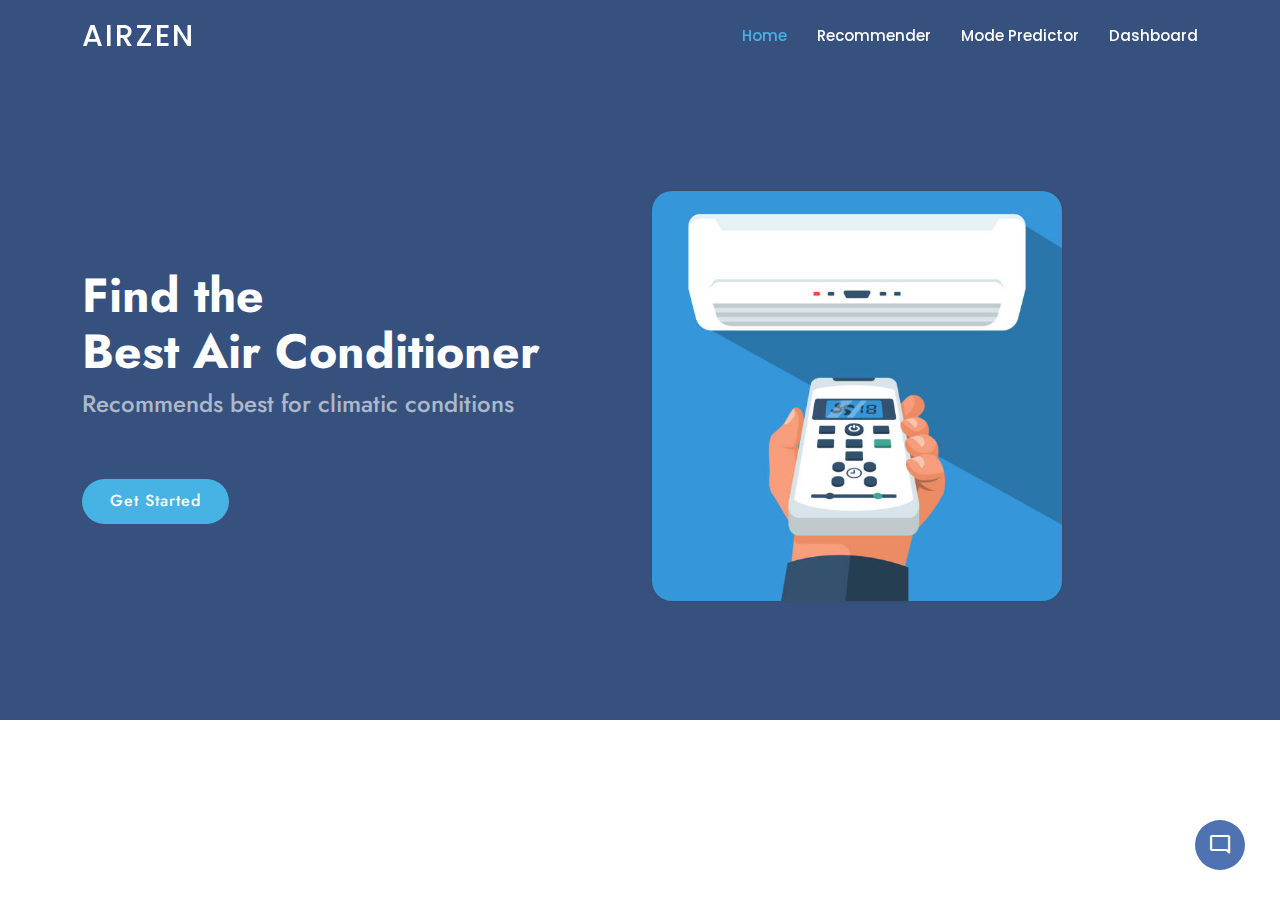
<file: index.html>
<!DOCTYPE html>
<html lang="en">

<head>
  <meta charset="utf-8">
  <meta content="width=device-width, initial-scale=1.0" name="viewport">
  <title></title>

  <!-- Google Fonts -->
  <link
    href="https://fonts.googleapis.com/css?family=Open+Sans:300,300i,400,400i,600,600i,700,700i|Jost:300,300i,400,400i,500,500i,600,600i,700,700i|Poppins:300,300i,400,400i,500,500i,600,600i,700,700i"
    rel="stylesheet">

  <meta name="viewport" content="width=device-width, initial-scale=1.0">
  <!-- Google Fonts Link For Icons -->
  <link rel="stylesheet"
    href="https://fonts.googleapis.com/css2?family=Material+Symbols+Outlined:opsz,wght,FILL,GRAD@48,400,0,0" />
  <link rel="stylesheet"
    href="https://fonts.googleapis.com/css2?family=Material+Symbols+Rounded:opsz,wght,FILL,GRAD@48,400,1,0" />
  <script src="assets/js/main.js" defer></script>

  <!-- Vendor CSS Files -->
  <link href="assets/vendor/aos/aos.css" rel="stylesheet">
  <link href="assets/vendor/bootstrap/css/bootstrap.min.css" rel="stylesheet">
  <link href="assets/vendor/bootstrap-icons/bootstrap-icons.css" rel="stylesheet">
  <link href="assets/vendor/boxicons/css/boxicons.min.css" rel="stylesheet">
  <link href="assets/vendor/glightbox/css/glightbox.min.css" rel="stylesheet">
  <link href="assets/vendor/remixicon/remixicon.css" rel="stylesheet">
  <link href="assets/vendor/swiper/swiper-bundle.min.css" rel="stylesheet">

  <!-- Template Main CSS File -->
  <link href="assets/css/style.css" rel="stylesheet">

</head>

<body>

  <!-- ======= Header ======= -->
  <header id="header" class="fixed-top ">
    <div class="container d-flex align-items-center">

      <h1 class="logo me-auto"><a href="index.html">Airzen</a></h1>
      <nav id="navbar" class="navbar">
        <ul>
          <li><a class="nav-link scrollto active" href="index.html">Home</a></li>
          <li><a class="nav-link scrollto" href="recommendation.html">Recommender</a></li>
          <li><a class="nav-link scrollto" href="mode_predictor.html">Mode Predictor</a></li>
          <li><a class="nav-link scrollto" href="./admin/index.html">Dashboard</a></li>

        </ul>
        <i class="bi bi-list mobile-nav-toggle"></i>
      </nav><!-- .navbar -->

    </div>
  </header><!-- End Header -->

  <!-- ======= Hero Section ======= -->
  <section id="hero" class="d-flex align-items-center">

    <div class="container">
      <div class="row">
        <div class="col-lg-6 d-flex flex-column justify-content-center pt-4 pt-lg-0 order-2 order-lg-1"
          data-aos="fade-up" data-aos-delay="200">
          <h1>Find the <Br>Best Air Conditioner</h1>
          <h2>Recommends best for climatic conditions</h2>
          <div class="d-flex justify-content-center justify-content-lg-start">
            <a href="recommendation.html" class="btn-get-started scrollto">Get Started</a>
          </div>
        </div>
        <div class="col-lg-6 order-1 order-lg-2 hero-img" data-aos="zoom-in" data-aos-delay="200">
          <img src="assets/img/hero-img.png" class="img-fluid animated" alt=""
            style="border-radius: 20px;box-shadow: 0 0 2px;width: 75%;">
        </div>
      </div>
    </div>

  </section><!-- End Hero -->

  <main id="main">

    <!-- Chabot -->
    <button class="chatbot-toggler">
      <span class="material-symbols-rounded">mode_comment</span>
      <span class="material-symbols-outlined">close</span>
    </button>
    <div class="chatbot" style="z-index: 999999;">
      <header>
        <h2>Chatbot</h2>
        <span class="close-btn material-symbols-outlined">close</span>
      </header>
      <ul class="chatbox">
        <li class="chat incoming">
          <span class="material-symbols-outlined">smart_toy</span>
          <p>Hi there!<br>How can I help you today?</p>
        </li>
      </ul>
      <div class="chat-input">
        <textarea placeholder="Enter a message..." spellcheck="false" required></textarea>
        <span id="send-btn" class="material-symbols-rounded">send</span>
      </div>
    </div>
    <!-- Chabot end-->

  </main><!-- End #main -->

  <div id="preloader"></div>


  <!-- Vendor JS Files -->
  <script src="assets/vendor/aos/aos.js"></script>
  <script src="assets/vendor/bootstrap/js/bootstrap.bundle.min.js"></script>
  <script src="assets/vendor/glightbox/js/glightbox.min.js"></script>
  <script src="assets/vendor/isotope-layout/isotope.pkgd.min.js"></script>
  <script src="assets/vendor/swiper/swiper-bundle.min.js"></script>
  <script src="assets/vendor/waypoints/noframework.waypoints.js"></script>
  <script src="assets/vendor/php-email-form/validate.js"></script>

  <!-- Template Main JS File -->
  <script src="assets/js/main.js"></script>

</body>

</html>
</file>
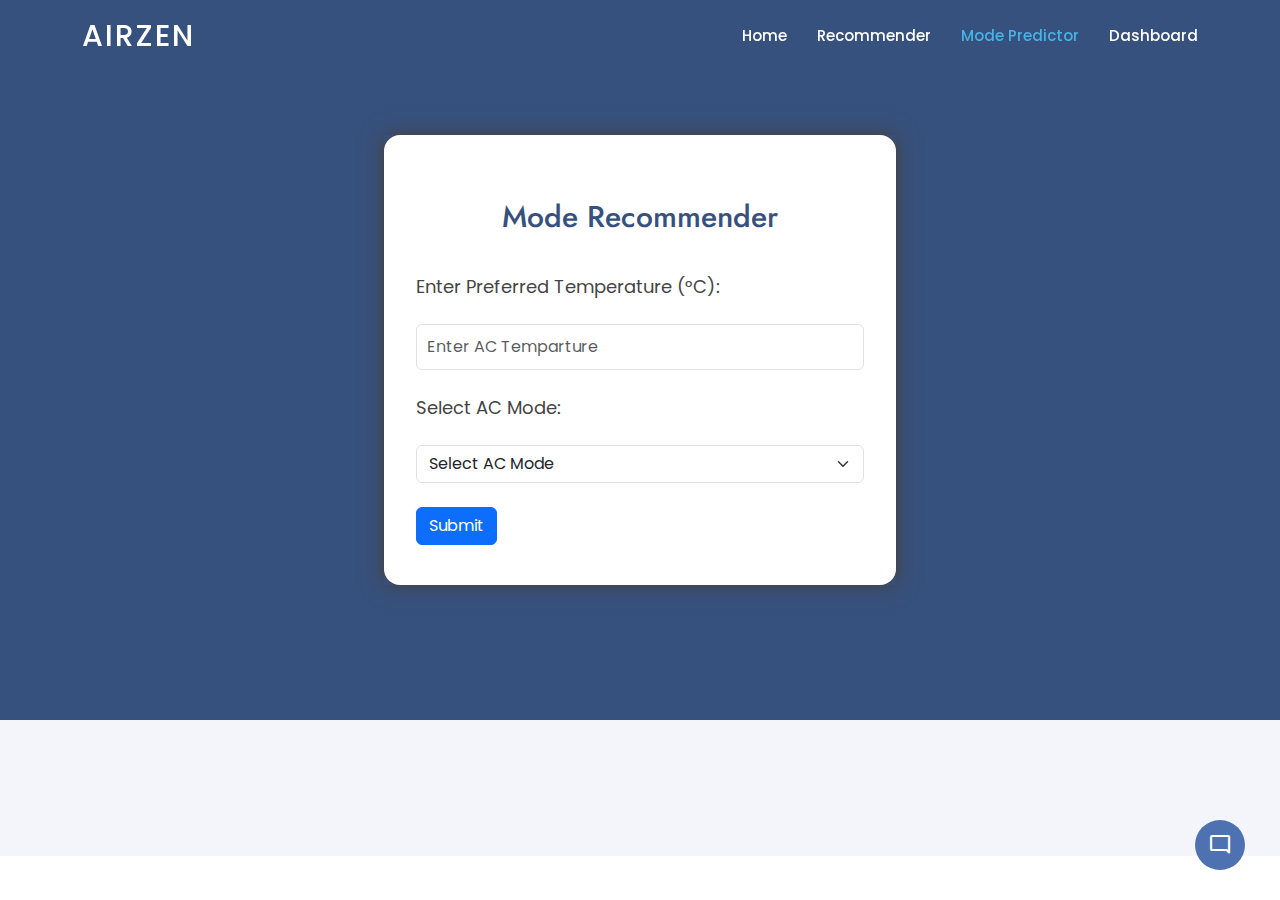
<file: mode_predictor.html>
<!DOCTYPE html>
<html lang="en">

<head>
    <meta charset="utf-8">
    <meta name="viewport" content="width=device-width, initial-scale=1.0">
    <title>AIRZEN</title>

    <!-- Google Fonts -->
    <link
        href="https://fonts.googleapis.com/css?family=Open+Sans:300,300i,400,400i,600,600i,700,700i|Jost:300,300i,400,400i,500,500i,600,600i,700,700i|Poppins:300,300i,400,400i,500,500i,600,600i,700,700i"
        rel="stylesheet">

    <!-- Google Fonts Link For Icons -->
    <link rel="stylesheet"
        href="https://fonts.googleapis.com/css2?family=Material+Symbols+Outlined:opsz,wght,FILL,GRAD@48,400,0,0" />
    <link rel="stylesheet"
        href="https://fonts.googleapis.com/css2?family=Material+Symbols+Rounded:opsz,wght,FILL,GRAD@48,400,1,0" />

    <!-- Vendor CSS Files -->
    <link href="assets/vendor/aos/aos.css" rel="stylesheet">
    <link href="assets/vendor/bootstrap/css/bootstrap.min.css" rel="stylesheet">
    <link href="assets/vendor/bootstrap-icons/bootstrap-icons.css" rel="stylesheet">
    <link href="assets/vendor/boxicons/css/boxicons.min.css" rel="stylesheet">
    <link href="assets/vendor/glightbox/css/glightbox.min.css" rel="stylesheet">
    <link href="assets/vendor/remixicon/remixicon.css" rel="stylesheet">
    <link href="assets/vendor/swiper/swiper-bundle.min.css" rel="stylesheet">

    <!-- Template Main CSS File -->
    <link href="assets/css/style.css" rel="stylesheet">
    <script>

    </script>

</head>

<body>

    <!-- ======= Header ======= -->
    <header id="header" class="fixed-top ">
        <div class="container d-flex align-items-center">

            <h1 class="logo me-auto"><a href="index.html">Airzen</a></h1>
            <nav id="navbar" class="navbar">
                <ul>
                    <li><a class="nav-link scrollto " href="index.html">Home</a></li>
                    <li><a class="nav-link scrollto" href="recommendation.html">Recommender</a></li>
                    <li><a class="nav-link scrollto active" href="mode_predictor.html">Mode Predictor</a></li>
                    <li><a class="nav-link scrollto" href="./admin/index.html">Dashboard</a></li>
                </ul>
                <i class="bi bi-list mobile-nav-toggle"></i>
            </nav><!-- .navbar -->
        </div>
    </header><!-- End Header -->

    <!-- ======= Hero Section ======= -->
    <section id="hero" class="d-flex align-items-center">
        <div class="l-form" style="text-align: center;margin: auto;width: 40%;box-shadow: 0 0 20px;">
            <div class="form" style="background: white;text-align: center;margin: auto;box-shadow: 0 0 5px;">
                <div class="section-title">
                    <h3 style="color: #37517e;font-size: 30px;">Mode Recommender</h3>
                </div>
                <div style="text-align:start;margin: auto;height :200px;">
                    <div class="form-group">
                        <label for="temperature" style="text-align:start;font-size: 18px;">Enter Preferred Temperature
                            (°C):</label><br><br>
                        <input type="number" class="form-control" id="temperature" placeholder="Enter AC Temparture"
                            min="0" max="50" style="padding: 10px;"><br>
                        <label for="modeSelect" style="text-align:start;font-size: 18px;" style="padding:15px">Select AC
                            Mode:</label><br><br>
                        <select class="form-select" id="modeSelect" aria-label="AC Mode Select">
                            <option selected disabled>Select AC Mode</option>
                            <option value="Eco Saving Mode">Eco Saving</option>
                            <option value="Comfort Mode">Comfort</option>
                        </select><br>
                        <button type="submit" onclick="recommendACMode()" class="btn btn-primary"
                            style="place-items: center;">Submit</button>
                    </div>
                </div>
                <br><br>
            </div>
        </div>
    </section><!-- End Hero -->

    <main id="main">
        <script>

            function recommendACMode() {
                var userPreference = document.getElementById("modeSelect");
                var temperature = document.getElementById("temperature");
                let acMode = '';
                let energyConsumption = '';
                let hfcEmission = '';
                let energySavingTips = '';

                if (temperature < 15) {
                    acMode = 'Heat Mode';
                    energyConsumption = '150-200%';
                    hfcEmission = '20-30%';
                    energySavingTips = 'Ensure proper insulation and seal windows/doors to retain heat.';
                } else if (temperature >= 15 && temperature < 20) {
                    acMode = 'Dehumidification';
                    energyConsumption = '40-60%';
                    hfcEmission = '5-10%';
                    energySavingTips = 'Use dehumidification mode to maintain comfort.';
                } else if (temperature >= 20 && temperature < 25) {
                    if (userPreference === 'Energy-Saving') {
                        acMode = 'Energy-Saving Mode';
                        energyConsumption = '70-90%';
                        hfcEmission = '10-15%';
                        energySavingTips = 'Keep doors/windows closed. Adjust thermostat slightly higher/lower.';
                    } else if (userPreference === 'Comfort') {
                        acMode = 'Cool Mode';
                        energyConsumption = '100%';
                        hfcEmission = '100%';
                        energySavingTips = 'Use ceiling fans and close blinds during peak sunlight.';
                    }
                } else if (temperature >= 25 && temperature < 30) {
                    if (userPreference === 'Energy-Saving') {
                        acMode = 'Energy-Saving Mode';
                        energyConsumption = '70-90%';
                        hfcEmission = '10-15%';
                        energySavingTips = 'Keep doors/windows closed. Adjust thermostat slightly higher/lower.';
                    } else if (userPreference === 'Comfort') {
                        acMode = 'Cool Mode';
                        energyConsumption = '100%';
                        hfcEmission = '100%';
                        energySavingTips = 'Use ceiling fans and close blinds during peak sunlight.';
                    } else {
                        acMode = 'Eco Mode';
                        energyConsumption = '50-70%';
                        hfcEmission = '10-15%';
                        energySavingTips = 'Set thermostat a bit higher/lower. Use natural ventilation.';
                    }
                } else if (temperature >= 30 && temperature < 35) {
                    if (userPreference === 'Energy-Saving') {
                        acMode = 'Eco Mode';
                        energyConsumption = '50-70%';
                        hfcEmission = '10-15%';
                        energySavingTips = 'Set thermostat a bit higher/lower. Use natural ventilation.';
                    } else if (userPreference === 'Comfort') {
                        acMode = 'Cool Mode';
                        energyConsumption = '100%';
                        hfcEmission = '100%';
                        energySavingTips = 'Use ceiling fans and close blinds during peak sunlight.';
                    } else {
                        acMode = 'Eco Mode';
                        energyConsumption = '50-70%';
                        hfcEmission = '10-15%';
                        energySavingTips = 'Set thermostat a bit higher/lower. Use natural ventilation.';
                    }
                } else {
                    acMode = 'Fan Mode';
                    energyConsumption = '20-30%';
                    hfcEmission = '5-10%';
                    energySavingTips = 'Use fans, keep curtains closed, and limit heat-generating activities.';
                }

                var a = document.getElementById("recommendation");
                a.innerHTML = "AC Mode" + acMode + '<br>Energy Consumption:' + energyConsumption + '<br>HFC Emission:' + hfcEmission + '<br>Energy-Saving Practices:' + energySavingTips;
            }
        </script>
        <section id="team" class="team section-bg">
            <center>
                <p id="recommendation"
                    style="font-size: 20px;font-weight: bold;font-family: 'Lucida Sans', 'Lucida Sans Regular', 'Lucida Grande', 'Lucida Sans Unicode', Geneva, Verdana, sans-serif;">
                </p>
            </center>
        </section><!-- End Team Section -->

        <!-- Chabot -->
        <button class="chatbot-toggler">
            <span class="material-symbols-rounded">mode_comment</span>
            <span class="material-symbols-outlined">close</span>
        </button>
        <div class="chatbot" style="z-index: 999999;">
            <header>
                <h2>Chatbot</h2>
                <span class="close-btn material-symbols-outlined">close</span>
            </header>
            <ul class="chatbox">
                <li class="chat incoming">
                    <span class="material-symbols-outlined">smart_toy</span>
                    <p>Hi there!<br>How can I help you today?</p>
                </li>
            </ul>
            <div class="chat-input">
                <textarea placeholder="Enter a message..." spellcheck="false" required></textarea>
                <span id="send-btn" class="material-symbols-rounded">send</span>
            </div>
        </div>
        <!-- Chabot end-->
    </main><!-- End #main -->

    <div id="preloader"></div>
    <!-- Vendor JS Files -->
    <script src="assets/vendor/aos/aos.js"></script>
    <script src="assets/vendor/bootstrap/js/bootstrap.bundle.min.js"></script>
    <script src="assets/vendor/glightbox/js/glightbox.min.js"></script>
    <script src="assets/vendor/isotope-layout/isotope.pkgd.min.js"></script>
    <script src="assets/vendor/swiper/swiper-bundle.min.js"></script>
    <script src="assets/vendor/waypoints/noframework.waypoints.js"></script>
    <script src="assets/vendor/php-email-form/validate.js"></script>

    <!-- Template Main JS File -->
    <script src="assets/js/main.js"></script>

</body>

</html>

<!-- 
Absolutely, here's the updated table that includes suggestions for the ideal AC mode based on average temperatures, along with recommendations for energy-saving practices:

| Average Temperature (°C) | Ideal AC Mode      | Energy Consumption (Relative) | HFC Emission (Relative) | Energy-Saving Practices                        |
|---------------------------|--------------------|-------------------------------|-------------------------|-----------------------------------------------|
| Below 15                  | Heat Mode          | 150-200%                      | 20-30%                  | Ensure proper insulation and seal windows/doors to retain heat. |
| 15 - 20                   | Dehumidification  | 40-60%                        | 5-10%                   | Use dehumidification mode to maintain comfort. |
| 20 - 25                   | Energy-Saving Mode | 70-90%                        | 10-15%                  | Keep doors/windows closed. Adjust thermostat slightly higher/lower. |
| 25 - 30                   | Cool Mode          | 100%                          | 100%                    | Use ceiling fans and close blinds during peak sunlight. |
| 30 - 35                   | Eco Mode           | 50-70%                        | 10-15%                  | Set thermostat a bit higher/lower. Use natural ventilation. |
| Above 35                  | Fan Mode           | 20-30%                        | 5-10%                   | Use fans, keep curtains closed, and limit heat-generating activities. |

Incorporating energy-saving practices alongside AC mode recommendations helps users understand that energy efficiency involves a combination of smart technology usage and mindful habits. These practices can significantly contribute to reducing energy consumption and environmental impact while maintaining indoor comfort. -->
</file>
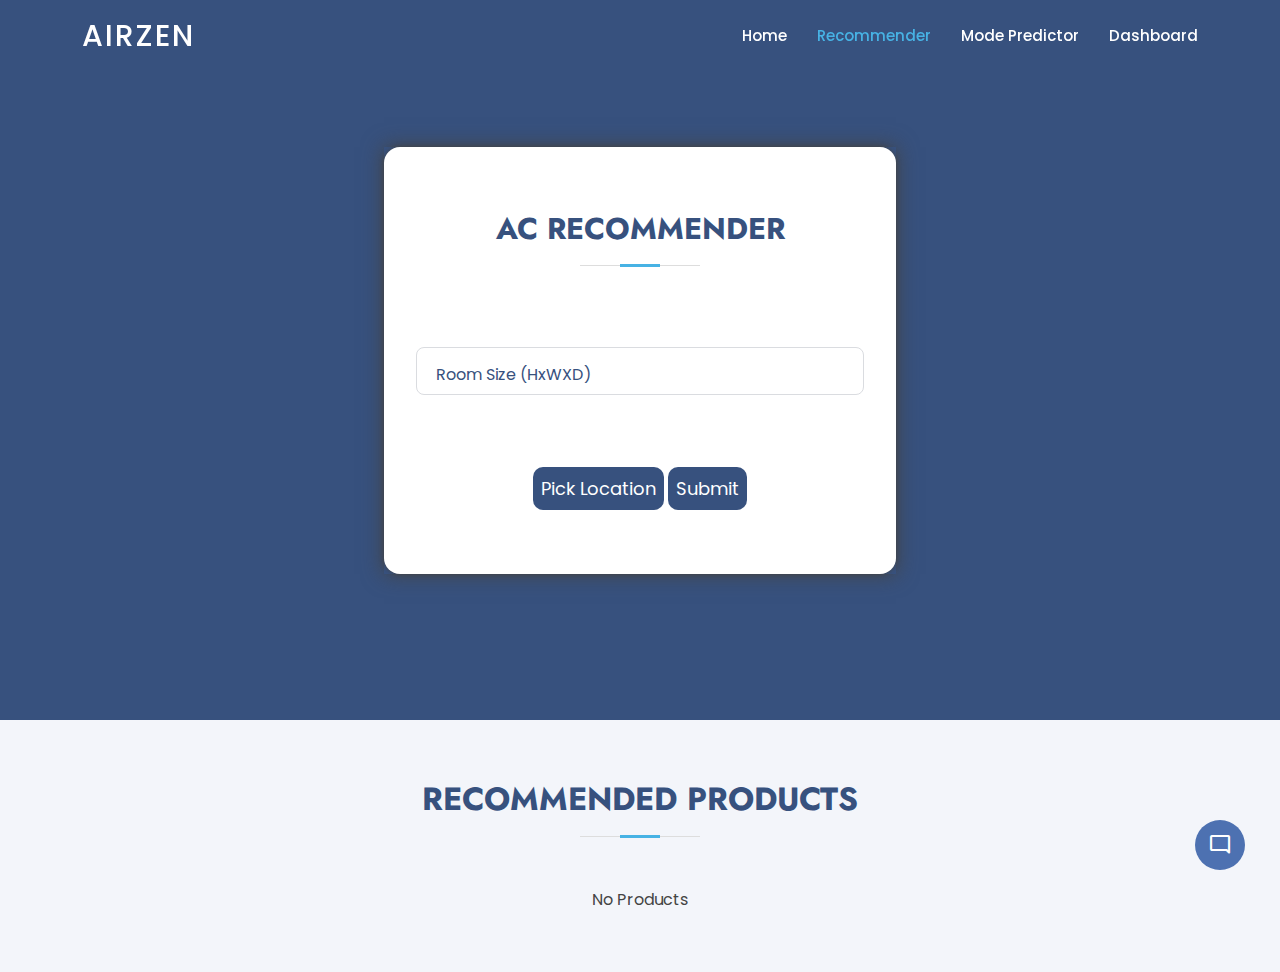
<file: recommendation.html>
<!DOCTYPE html>
<html lang="en">

<head>
  <meta charset="utf-8">
  <meta name="viewport" content="width=device-width, initial-scale=1.0">
  <title>AIRZEN</title>

  <!-- Google Fonts -->
  <link
    href="https://fonts.googleapis.com/css?family=Open+Sans:300,300i,400,400i,600,600i,700,700i|Jost:300,300i,400,400i,500,500i,600,600i,700,700i|Poppins:300,300i,400,400i,500,500i,600,600i,700,700i"
    rel="stylesheet">

  <!-- Google Fonts Link For Icons -->
  <link rel="stylesheet"
    href="https://fonts.googleapis.com/css2?family=Material+Symbols+Outlined:opsz,wght,FILL,GRAD@48,400,0,0" />
  <link rel="stylesheet"
    href="https://fonts.googleapis.com/css2?family=Material+Symbols+Rounded:opsz,wght,FILL,GRAD@48,400,1,0" />
  <script src="assets/js/main.js" defer></script>

  <!-- Vendor CSS Files -->
  <link href="assets/vendor/aos/aos.css" rel="stylesheet">
  <link href="assets/vendor/bootstrap/css/bootstrap.min.css" rel="stylesheet">
  <link href="assets/vendor/bootstrap-icons/bootstrap-icons.css" rel="stylesheet">
  <link href="assets/vendor/boxicons/css/boxicons.min.css" rel="stylesheet">
  <link href="assets/vendor/glightbox/css/glightbox.min.css" rel="stylesheet">
  <link href="assets/vendor/remixicon/remixicon.css" rel="stylesheet">
  <link href="assets/vendor/swiper/swiper-bundle.min.css" rel="stylesheet">

  <!-- Template Main CSS File -->
  <link href="assets/css/style.css" rel="stylesheet">
  <style>

  </style>

</head>

<body>

  <!-- ======= Header ======= -->
  <header id="header" class="fixed-top ">
    <div class="container d-flex align-items-center">

      <h1 class="logo me-auto"><a href="index.html">Airzen</a></h1>
      <nav id="navbar" class="navbar">
        <ul>
          <li><a class="nav-link scrollto " href="index.html">Home</a></li>
          <li><a class="nav-link scrollto active" href="1001.html">Recommender</a></li>
          <li><a class="nav-link scrollto" href="mode_predictor.html">Mode Predictor</a></li>
          <li><a class="nav-link scrollto" href="./admin/index.html">Dashboard</a></li>

        </ul>
        <i class="bi bi-list mobile-nav-toggle"></i>
      </nav><!-- .navbar -->
    </div>
  </header><!-- End Header -->

  <!-- ======= Hero Section ======= -->
  <section id="hero" class="d-flex align-items-center">

    <div class="l-form" style="text-align: center;margin: auto;width: 40%;box-shadow: 0 0 20px;">
      <div class="form" style="background: white;text-align: center;margin: auto;box-shadow: 0 0 5px;">
        <div class="section-title">
          <h2 style="color: #37517e;font-size: 30px;">AC Recommender</h2>
        </div>

        <div style="text-align:center;margin: auto;">
          <div class="form__div">
            <input type="text" class="form__input" placeholder=" " id="size" required>
            <label for="size" class="form__label">Room Size (HxWXD)</label>
          </div>
          <div>
            <p id="location"></p>
          </div>
        </div>
        <br><br>

        <button class="p-2"
          style="border: none; font-size: 18px; border-radius: 10px; background: #37517e; color: white;"
          onclick="getLocation(); return false;" aria-required="true">Pick Location</button>
        <button class="p-2" style="border: none;font-size: 18px;border-radius: 10px;background: #37517e;color: white;"
          id="submitBut">Submit</button>
      </div>
    </div>
  </section><!-- End Hero -->

  <main id="main">
    <section id="team" class="team section-bg">
      <div class="container" data-aos="fade-up">
        <div class="section-title">
          <h2>Recommended Products</h2>
        </div>
        <div id="addProduct" style="margin: auto;">
          <center>No Products</center>
        </div>
      </div>
    </section><!-- End Team Section -->

    <!-- Chabot -->
    <button class="chatbot-toggler">
      <span class="material-symbols-rounded">mode_comment</span>
      <span class="material-symbols-outlined">close</span>
    </button>
    <div class="chatbot" style="z-index: 999999;">
      <header>
        <h2>Chatbot</h2>
        <span class="close-btn material-symbols-outlined">close</span>
      </header>
      <ul class="chatbox">
        <li class="chat incoming">
          <span class="material-symbols-outlined">smart_toy</span>
          <p>Hi there!<br>How can I help you today?</p>
        </li>
      </ul>
      <div class="chat-input">
        <textarea placeholder="Enter a message..." spellcheck="false" required></textarea>
        <span id="send-btn" class="material-symbols-rounded">send</span>
      </div>
    </div>
    <!-- Chabot end-->
  </main><!-- End #main -->

  <div id="preloader"></div>
  <!-- Vendor JS Files -->
  <script src="assets/vendor/aos/aos.js"></script>
  <script src="assets/vendor/bootstrap/js/bootstrap.bundle.min.js"></script>
  <script src="assets/vendor/glightbox/js/glightbox.min.js"></script>
  <script src="assets/vendor/isotope-layout/isotope.pkgd.min.js"></script>
  <script src="assets/vendor/swiper/swiper-bundle.min.js"></script>
  <script src="assets/vendor/waypoints/noframework.waypoints.js"></script>
  <script src="assets/vendor/php-email-form/validate.js"></script>

  <!-- Template Main JS File -->
  <script src="assets/js/main.js"></script>

</body>

</html>
</file>
<file: assets/css/style.css>
@import url('https://fonts.googleapis.com/css?family=Poppins:400,500,600,700&display=swap');


/*--------------------------------------------------------------
# General
--------------------------------------------------------------*/
body {
  font-family: 'Poppins', sans-serif;
  color: #444444;
}

a {
  color: #47b2e4;
  text-decoration: none;
}

a:hover {
  color: #73c5eb;
  text-decoration: none;
}

h1,
h2,
h3,
h4,
h5,
h6 {
  font-family: "Jost", sans-serif;
}

/*--------------------------------------------------------------
# Preloader
--------------------------------------------------------------*/
#preloader {
  position: fixed;
  top: 0;
  left: 0;
  right: 0;
  bottom: 0;
  z-index: 9999;
  overflow: hidden;
  background: #37517e;
}

#preloader:before {
  content: "";
  position: fixed;
  top: calc(50% - 30px);
  left: calc(50% - 30px);
  border: 6px solid #37517e;
  border-top-color: #fff;
  border-bottom-color: #fff;
  border-radius: 50%;
  width: 60px;
  height: 60px;
  animation: animate-preloader 1s linear infinite;
}

@keyframes animate-preloader {
  0% {
    transform: rotate(0deg);
  }

  100% {
    transform: rotate(360deg);
  }
}

/*--------------------------------------------------------------
# Back to top button
--------------------------------------------------------------*/
.back-to-top {
  position: fixed;
  visibility: hidden;
  opacity: 0;
  right: 15px;
  bottom: 15px;
  z-index: 996;
  background: #47b2e4;
  width: 40px;
  height: 40px;
  border-radius: 50px;
  transition: all 0.4s;
}

.back-to-top i {
  font-size: 24px;
  color: #fff;
  line-height: 0;
}

.back-to-top:hover {
  background: #6bc1e9;
  color: #fff;
}

.back-to-top.active {
  visibility: visible;
  opacity: 1;
}

/*--------------------------------------------------------------
# Header
--------------------------------------------------------------*/
#header {
  transition: all 0.5s;
  z-index: 997;
  padding: 15px 0;
}

#header.header-scrolled,
#header.header-inner-pages {
  background: rgba(40, 58, 90, 0.9);
}

#header .logo {
  font-size: 30px;
  margin: 0;
  padding: 0;
  line-height: 1;
  font-weight: 500;
  letter-spacing: 2px;
  text-transform: uppercase;
}

#header .logo a {
  color: #fff;
}

#header .logo img {
  max-height: 40px;
}

/*--------------------------------------------------------------
# Navigation Menu
--------------------------------------------------------------*/
/**
* Desktop Navigation 
*/
.navbar {
  padding: 0;
}

.navbar ul {
  margin: 0;
  padding: 0;
  display: flex;
  list-style: none;
  align-items: center;
}

.navbar li {
  position: relative;
}

.navbar a,
.navbar a:focus {
  display: flex;
  align-items: center;
  justify-content: space-between;
  padding: 10px 0 10px 30px;
  font-size: 15px;
  font-weight: 500;
  color: #fff;
  white-space: nowrap;
  transition: 0.3s;
}

.navbar a i,
.navbar a:focus i {
  font-size: 12px;
  line-height: 0;
  margin-left: 5px;
}

.navbar a:hover,
.navbar .active,
.navbar .active:focus,
.navbar li:hover>a {
  color: #47b2e4;
}

.navbar .getstarted,
.navbar .getstarted:focus {
  padding: 8px 20px;
  margin-left: 30px;
  border-radius: 50px;
  color: #fff;
  font-size: 14px;
  border: 2px solid #47b2e4;
  font-weight: 600;
}

.navbar .getstarted:hover,
.navbar .getstarted:focus:hover {
  color: #fff;
  background: #31a9e1;
}

.navbar .dropdown ul {
  display: block;
  position: absolute;
  left: 14px;
  top: calc(100% + 30px);
  margin: 0;
  padding: 10px 0;
  z-index: 99;
  opacity: 0;
  visibility: hidden;
  background: #fff;
  box-shadow: 0px 0px 30px rgba(127, 137, 161, 0.25);
  transition: 0.3s;
  border-radius: 4px;
}

.navbar .dropdown ul li {
  min-width: 200px;
}

.navbar .dropdown ul a {
  padding: 10px 20px;
  font-size: 14px;
  text-transform: none;
  font-weight: 500;
  color: #0c3c53;
}

.navbar .dropdown ul a i {
  font-size: 12px;
}

.navbar .dropdown ul a:hover,
.navbar .dropdown ul .active:hover,
.navbar .dropdown ul li:hover>a {
  color: #47b2e4;
}

.navbar .dropdown:hover>ul {
  opacity: 1;
  top: 100%;
  visibility: visible;
}

.navbar .dropdown .dropdown ul {
  top: 0;
  left: calc(100% - 30px);
  visibility: hidden;
}

.navbar .dropdown .dropdown:hover>ul {
  opacity: 1;
  top: 0;
  left: 100%;
  visibility: visible;
}

@media (max-width: 1366px) {
  .navbar .dropdown .dropdown ul {
    left: -90%;
  }

  .navbar .dropdown .dropdown:hover>ul {
    left: -100%;
  }
}

/**
* Mobile Navigation 
*/
.mobile-nav-toggle {
  color: #fff;
  font-size: 28px;
  cursor: pointer;
  display: none;
  line-height: 0;
  transition: 0.5s;
}

.mobile-nav-toggle.bi-x {
  color: #fff;
}

@media (max-width: 991px) {
  .mobile-nav-toggle {
    display: block;
  }

  .navbar ul {
    display: none;
  }
}

.navbar-mobile {
  position: fixed;
  overflow: hidden;
  top: 0;
  right: 0;
  left: 0;
  bottom: 0;
  background: rgba(40, 58, 90, 0.9);
  transition: 0.3s;
  z-index: 999;
}

.navbar-mobile .mobile-nav-toggle {
  position: absolute;
  top: 15px;
  right: 15px;
}

.navbar-mobile ul {
  display: block;
  position: absolute;
  top: 55px;
  right: 15px;
  bottom: 15px;
  left: 15px;
  padding: 10px 0;
  border-radius: 10px;
  background-color: #fff;
  overflow-y: auto;
  transition: 0.3s;
}

.navbar-mobile a,
.navbar-mobile a:focus {
  padding: 10px 20px;
  font-size: 15px;
  color: #37517e;
}

.navbar-mobile a:hover,
.navbar-mobile .active,
.navbar-mobile li:hover>a {
  color: #47b2e4;
}

.navbar-mobile .getstarted,
.navbar-mobile .getstarted:focus {
  margin: 15px;
  color: #37517e;
}

.navbar-mobile .dropdown ul {
  position: static;
  display: none;
  margin: 10px 20px;
  padding: 10px 0;
  z-index: 99;
  opacity: 1;
  visibility: visible;
  background: #fff;
  box-shadow: 0px 0px 30px rgba(127, 137, 161, 0.25);
}

.navbar-mobile .dropdown ul li {
  min-width: 200px;
}

.navbar-mobile .dropdown ul a {
  padding: 10px 20px;
}

.navbar-mobile .dropdown ul a i {
  font-size: 12px;
}

.navbar-mobile .dropdown ul a:hover,
.navbar-mobile .dropdown ul .active:hover,
.navbar-mobile .dropdown ul li:hover>a {
  color: #47b2e4;
}

.navbar-mobile .dropdown>.dropdown-active {
  display: block;
  visibility: visible !important;
}

/*--------------------------------------------------------------
# Hero Section
--------------------------------------------------------------*/
#hero {
  width: 100%;
  height: 80vh;
  background: #37517e;
}

#hero .container {
  padding-top: 72px;
}

#hero h1 {
  margin: 0 0 10px 0;
  font-size: 48px;
  font-weight: 700;
  line-height: 56px;
  color: #fff;
}

#hero h2 {
  color: rgba(255, 255, 255, 0.6);
  margin-bottom: 50px;
  font-size: 24px;
}

#hero .btn-get-started {
  font-family: "Jost", sans-serif;
  font-weight: 500;
  font-size: 16px;
  letter-spacing: 1px;
  display: inline-block;
  padding: 10px 28px 11px 28px;
  border-radius: 50px;
  transition: 0.5s;
  margin: 10px 0 0 0;
  color: #fff;
  background: #47b2e4;
}

#hero .btn-get-started:hover {
  background: #209dd8;
}

#hero .btn-watch-video {
  font-size: 16px;
  display: flex;
  align-items: center;
  transition: 0.5s;
  margin: 10px 0 0 25px;
  color: #fff;
  line-height: 1;
}

#hero .btn-watch-video i {
  line-height: 0;
  color: #fff;
  font-size: 32px;
  transition: 0.3s;
  margin-right: 8px;
}

#hero .btn-watch-video:hover i {
  color: #47b2e4;
}

#hero .animated {
  animation: up-down 2s ease-in-out infinite alternate-reverse both;
}

@media (max-width: 991px) {
  #hero {
    height: 100vh;
    text-align: center;
  }

  #hero .animated {
    animation: none;
  }

  #hero .hero-img {
    text-align: center;
  }

  #hero .hero-img img {
    width: 50%;
  }
}

@media (max-width: 768px) {
  #hero h1 {
    font-size: 28px;
    line-height: 36px;
  }

  #hero h2 {
    font-size: 18px;
    line-height: 24px;
    margin-bottom: 30px;
  }

  #hero .hero-img img {
    width: 70%;
  }
}

@media (max-width: 575px) {
  #hero .hero-img img {
    width: 80%;
  }

  #hero .btn-get-started {
    font-size: 16px;
    padding: 10px 24px 11px 24px;
  }
}

@keyframes up-down {
  0% {
    transform: translateY(10px);
  }

  100% {
    transform: translateY(-10px);
  }
}

/*--------------------------------------------------------------
# Sections General
--------------------------------------------------------------*/
section {
  padding: 60px 0;
  overflow: hidden;
}

.section-bg {
  background-color: #f3f5fa;
}

.section-title {
  text-align: center;
  padding-bottom: 30px;
}

.section-title h2 {
  font-size: 32px;
  font-weight: bold;
  text-transform: uppercase;
  margin-bottom: 20px;
  padding-bottom: 20px;
  position: relative;
  color: #37517e;
}

.section-title h2::before {
  content: "";
  position: absolute;
  display: block;
  width: 120px;
  height: 1px;
  background: #ddd;
  bottom: 1px;
  left: calc(50% - 60px);
}

.section-title h2::after {
  content: "";
  position: absolute;
  display: block;
  width: 40px;
  height: 3px;
  background: #47b2e4;
  bottom: 0;
  left: calc(50% - 20px);
}

.section-title p {
  margin-bottom: 0;
}

/*--------------------------------------------------------------
# Clients
--------------------------------------------------------------*/
.clients {
  padding: 12px 0;
  text-align: center;
}

.clients img {
  max-width: 45%;
  transition: all 0.4s ease-in-out;
  display: inline-block;
  padding: 15px 0;
  filter: grayscale(100);
}

.clients img:hover {
  filter: none;
  transform: scale(1.1);
}

@media (max-width: 768px) {
  .clients img {
    max-width: 40%;
  }
}

/*--------------------------------------------------------------
# About Us
--------------------------------------------------------------*/
.about .content h3 {
  font-weight: 600;
  font-size: 26px;
}

.about .content ul {
  list-style: none;
  padding: 0;
}

.about .content ul li {
  padding-left: 28px;
  position: relative;
}

.about .content ul li+li {
  margin-top: 10px;
}

.about .content ul i {
  position: absolute;
  left: 0;
  top: 2px;
  font-size: 20px;
  color: #47b2e4;
  line-height: 1;
}

.about .content p:last-child {
  margin-bottom: 0;
}

.about .content .btn-learn-more {
  font-family: "Poppins", sans-serif;
  font-weight: 500;
  font-size: 14px;
  letter-spacing: 1px;
  display: inline-block;
  padding: 12px 32px;
  border-radius: 4px;
  transition: 0.3s;
  line-height: 1;
  color: #47b2e4;
  animation-delay: 0.8s;
  margin-top: 6px;
  border: 2px solid #47b2e4;
}

.about .content .btn-learn-more:hover {
  background: #47b2e4;
  color: #fff;
  text-decoration: none;
}

/*--------------------------------------------------------------
# Why Us
--------------------------------------------------------------*/
.why-us .content {
  padding: 60px 100px 0 100px;
}

.why-us .content h3 {
  font-weight: 400;
  font-size: 34px;
  color: #37517e;
}

.why-us .content h4 {
  font-size: 20px;
  font-weight: 700;
  margin-top: 5px;
}

.why-us .content p {
  font-size: 15px;
  color: #848484;
}

.why-us .img {
  background-size: contain;
  background-repeat: no-repeat;
  background-position: center center;
}

.why-us .accordion-list {
  padding: 0 100px 60px 100px;
}

.why-us .accordion-list ul {
  padding: 0;
  list-style: none;
}

.why-us .accordion-list li+li {
  margin-top: 15px;
}

.why-us .accordion-list li {
  padding: 20px;
  background: #fff;
  border-radius: 4px;
}

.why-us .accordion-list a {
  display: block;
  position: relative;
  font-family: "Poppins", sans-serif;
  font-size: 16px;
  line-height: 24px;
  font-weight: 500;
  padding-right: 30px;
  outline: none;
  cursor: pointer;
}

.why-us .accordion-list span {
  color: #47b2e4;
  font-weight: 600;
  font-size: 18px;
  padding-right: 10px;
}

.why-us .accordion-list i {
  font-size: 24px;
  position: absolute;
  right: 0;
  top: 0;
}

.why-us .accordion-list p {
  margin-bottom: 0;
  padding: 10px 0 0 0;
}

.why-us .accordion-list .icon-show {
  display: none;
}

.why-us .accordion-list a.collapsed {
  color: #343a40;
}

.why-us .accordion-list a.collapsed:hover {
  color: #47b2e4;
}

.why-us .accordion-list a.collapsed .icon-show {
  display: inline-block;
}

.why-us .accordion-list a.collapsed .icon-close {
  display: none;
}

@media (max-width: 1024px) {

  .why-us .content,
  .why-us .accordion-list {
    padding-left: 0;
    padding-right: 0;
  }
}

@media (max-width: 992px) {
  .why-us .img {
    min-height: 400px;
  }

  .why-us .content {
    padding-top: 30px;
  }

  .why-us .accordion-list {
    padding-bottom: 30px;
  }
}

@media (max-width: 575px) {
  .why-us .img {
    min-height: 200px;
  }
}

/*--------------------------------------------------------------
# Skills
--------------------------------------------------------------*/
.skills .content h3 {
  font-weight: 700;
  font-size: 32px;
  color: #37517e;
  font-family: "Poppins", sans-serif;
}

.skills .content ul {
  list-style: none;
  padding: 0;
}

.skills .content ul li {
  padding-bottom: 10px;
}

.skills .content ul i {
  font-size: 20px;
  padding-right: 4px;
  color: #47b2e4;
}

.skills .content p:last-child {
  margin-bottom: 0;
}

.skills .progress {
  height: 60px;
  display: block;
  background: none;
  border-radius: 0;
}

.skills .progress .skill {
  padding: 0;
  margin: 0 0 6px 0;
  text-transform: uppercase;
  display: block;
  font-weight: 600;
  font-family: "Poppins", sans-serif;
  color: #37517e;
}

.skills .progress .skill .val {
  float: right;
  font-style: normal;
}

.skills .progress-bar-wrap {
  background: #e8edf5;
  height: 10px;
}

.skills .progress-bar {
  width: 1px;
  height: 10px;
  transition: 0.9s;
  background-color: #4668a2;
}

/*--------------------------------------------------------------
# Services
--------------------------------------------------------------*/
.services .icon-box {
  box-shadow: 0px 0 25px 0 rgba(0, 0, 0, 0.1);
  padding: 50px 30px;
  transition: all ease-in-out 0.4s;
  background: #fff;
}

.services .icon-box .icon {
  margin-bottom: 10px;
}

.services .icon-box .icon i {
  color: #47b2e4;
  font-size: 36px;
  transition: 0.3s;
}

.services .icon-box h4 {
  font-weight: 500;
  margin-bottom: 15px;
  font-size: 24px;
}

.services .icon-box h4 a {
  color: #37517e;
  transition: ease-in-out 0.3s;
}

.services .icon-box p {
  line-height: 24px;
  font-size: 14px;
  margin-bottom: 0;
}

.services .icon-box:hover {
  transform: translateY(-10px);
}

.services .icon-box:hover h4 a {
  color: #47b2e4;
}

/*--------------------------------------------------------------
# Cta
--------------------------------------------------------------*/
.cta {
  background: linear-gradient(rgba(40, 58, 90, 0.9), rgba(40, 58, 90, 0.9)), url("../img/cta-bg.jpg") fixed center center;
  background-size: cover;
  padding: 120px 0;
}

.cta h3 {
  color: #fff;
  font-size: 28px;
  font-weight: 700;
}

.cta p {
  color: #fff;
}

.cta .cta-btn {
  font-family: "Jost", sans-serif;
  font-weight: 500;
  font-size: 16px;
  letter-spacing: 1px;
  display: inline-block;
  padding: 12px 40px;
  border-radius: 50px;
  transition: 0.5s;
  margin: 10px;
  border: 2px solid #fff;
  color: #fff;
}

.cta .cta-btn:hover {
  background: #47b2e4;
  border: 2px solid #47b2e4;
}

@media (max-width: 1024px) {
  .cta {
    background-attachment: scroll;
  }
}

@media (min-width: 769px) {
  .cta .cta-btn-container {
    display: flex;
    align-items: center;
    justify-content: flex-end;
  }
}

/*--------------------------------------------------------------
# Portfolio
--------------------------------------------------------------*/
.portfolio #portfolio-flters {
  list-style: none;
  margin-bottom: 20px;
}

.portfolio #portfolio-flters li {
  cursor: pointer;
  display: inline-block;
  margin: 10px 5px;
  font-size: 15px;
  font-weight: 500;
  line-height: 1;
  color: #444444;
  transition: all 0.3s;
  padding: 8px 20px;
  border-radius: 50px;
  font-family: "Poppins", sans-serif;
}

.portfolio #portfolio-flters li:hover,
.portfolio #portfolio-flters li.filter-active {
  background: #47b2e4;
  color: #fff;
}

.portfolio .portfolio-item {
  margin-bottom: 30px;
}

.portfolio .portfolio-item .portfolio-img {
  overflow: hidden;
}

.portfolio .portfolio-item .portfolio-img img {
  transition: all 0.6s;
}

.portfolio .portfolio-item .portfolio-info {
  opacity: 0;
  position: absolute;
  left: 15px;
  bottom: 0;
  z-index: 3;
  right: 15px;
  transition: all 0.3s;
  background: rgba(55, 81, 126, 0.8);
  padding: 10px 15px;
}

.portfolio .portfolio-item .portfolio-info h4 {
  font-size: 18px;
  color: #fff;
  font-weight: 600;
  color: #fff;
  margin-bottom: 0px;
}

.portfolio .portfolio-item .portfolio-info p {
  color: #f9fcfe;
  font-size: 14px;
  margin-bottom: 0;
}

.portfolio .portfolio-item .portfolio-info .preview-link,
.portfolio .portfolio-item .portfolio-info .details-link {
  position: absolute;
  right: 40px;
  font-size: 24px;
  top: calc(50% - 18px);
  color: #fff;
  transition: 0.3s;
}

.portfolio .portfolio-item .portfolio-info .preview-link:hover,
.portfolio .portfolio-item .portfolio-info .details-link:hover {
  color: #47b2e4;
}

.portfolio .portfolio-item .portfolio-info .details-link {
  right: 10px;
}

.portfolio .portfolio-item:hover .portfolio-img img {
  transform: scale(1.15);
}

.portfolio .portfolio-item:hover .portfolio-info {
  opacity: 1;
}

/*--------------------------------------------------------------
# Portfolio Details
--------------------------------------------------------------*/
.portfolio-details {
  padding-top: 40px;
}

.portfolio-details .portfolio-details-slider img {
  width: 100%;
}

.portfolio-details .portfolio-details-slider .swiper-pagination {
  margin-top: 20px;
  position: relative;
}

.portfolio-details .portfolio-details-slider .swiper-pagination .swiper-pagination-bullet {
  width: 12px;
  height: 12px;
  background-color: #fff;
  opacity: 1;
  border: 1px solid #47b2e4;
}

.portfolio-details .portfolio-details-slider .swiper-pagination .swiper-pagination-bullet-active {
  background-color: #47b2e4;
}

.portfolio-details .portfolio-info {
  padding: 30px;
  box-shadow: 0px 0 30px rgba(55, 81, 126, 0.08);
}

.portfolio-details .portfolio-info h3 {
  font-size: 22px;
  font-weight: 700;
  margin-bottom: 20px;
  padding-bottom: 20px;
  border-bottom: 1px solid #eee;
}

.portfolio-details .portfolio-info ul {
  list-style: none;
  padding: 0;
  font-size: 15px;
}

.portfolio-details .portfolio-info ul li+li {
  margin-top: 10px;
}

.portfolio-details .portfolio-description {
  padding-top: 30px;
}

.portfolio-details .portfolio-description h2 {
  font-size: 26px;
  font-weight: 700;
  margin-bottom: 20px;
}

.portfolio-details .portfolio-description p {
  padding: 0;
}

/*--------------------------------------------------------------
# Team
--------------------------------------------------------------*/
.team .member {

  box-shadow: 0px 2px 15px rgba(0, 0, 0, 0.1);
  padding: 30px;
  border-radius: 5px;
  background: #fff;
  transition: 0.5s;
  height: 100%;
  width: 100%;
}

.team .member .pic {
  overflow: hidden;
  width: 180px;
  border-radius: 10px;
}

.team .member .pic img {
  transition: ease-in-out 0.3s;
}

.team .member:hover {
  transform: translateY(-10px);
}

.team .member .member-info {
  padding-left: 30px;
}

.team .member h4 {
  font-weight: 700;
  margin-bottom: 5px;
  font-size: 20px;
  color: #37517e;
}

.team .member span {
  display: block;
  font-size: 15px;
  padding-bottom: 10px;
  position: relative;
  font-weight: 500;
}

.team .member span::after {
  content: "";
  position: absolute;
  display: block;
  width: 50px;
  height: 1px;
  background: #cbd6e9;
  bottom: 0;
  left: 0;
}

.team .member p {
  margin: 10px 0 0 0;
  font-size: 14px;
}

.team .member .social {
  margin-top: 12px;
  display: flex;
  align-items: center;
  justify-content: flex-start;
}

.team .member .social a {
  transition: ease-in-out 0.3s;
  display: flex;
  align-items: center;
  justify-content: center;
  border-radius: 50px;
  width: 32px;
  height: 32px;
  background: #eff2f8;
}

.team .member .social a i {
  color: #37517e;
  font-size: 16px;
  margin: 0 2px;
}

.team .member .social a:hover {
  background: #47b2e4;
}

.team .member .social a:hover i {
  color: #fff;
}

.team .member .social a+a {
  margin-left: 8px;
}

/*--------------------------------------------------------------
# Pricing
--------------------------------------------------------------*/
.pricing .row {
  padding-top: 40px;
}

.pricing .box {
  padding: 60px 40px;
  box-shadow: 0 3px 20px -2px rgba(20, 45, 100, 0.1);
  background: #fff;
  height: 100%;
  border-top: 4px solid #fff;
  border-radius: 5px;
}

.pricing h3 {
  font-weight: 500;
  margin-bottom: 15px;
  font-size: 20px;
  color: #37517e;
}

.pricing h4 {
  font-size: 48px;
  color: #37517e;
  font-weight: 400;
  font-family: "Jost", sans-serif;
  margin-bottom: 25px;
}

.pricing h4 sup {
  font-size: 28px;
}

.pricing h4 span {
  color: #47b2e4;
  font-size: 18px;
  display: block;
}

.pricing ul {
  padding: 20px 0;
  list-style: none;
  color: #999;
  text-align: left;
  line-height: 20px;
}

.pricing ul li {
  padding: 10px 0 10px 30px;
  position: relative;
}

.pricing ul i {
  color: #28a745;
  font-size: 24px;
  position: absolute;
  left: 0;
  top: 6px;
}

.pricing ul .na {
  color: #ccc;
}

.pricing ul .na i {
  color: #ccc;
}

.pricing ul .na span {
  text-decoration: line-through;
}

.pricing .buy-btn {
  display: inline-block;
  padding: 12px 35px;
  border-radius: 50px;
  color: #47b2e4;
  transition: none;
  font-size: 16px;
  font-weight: 500;
  font-family: "Jost", sans-serif;
  transition: 0.3s;
  border: 1px solid #47b2e4;
}

.pricing .buy-btn:hover {
  background: #47b2e4;
  color: #fff;
}

.pricing .featured {
  border-top-color: #47b2e4;
}

.pricing .featured .buy-btn {
  background: #47b2e4;
  color: #fff;
}

.pricing .featured .buy-btn:hover {
  background: #23a3df;
}

@media (max-width: 992px) {
  .pricing .box {
    max-width: 60%;
    margin: 0 auto 30px auto;
  }
}

@media (max-width: 767px) {
  .pricing .box {
    max-width: 80%;
    margin: 0 auto 30px auto;
  }
}

@media (max-width: 420px) {
  .pricing .box {
    max-width: 100%;
    margin: 0 auto 30px auto;
  }
}

/*--------------------------------------------------------------
# Frequently Asked Questions
--------------------------------------------------------------*/
.faq .faq-list {
  padding: 0 100px;
}

.faq .faq-list ul {
  padding: 0;
  list-style: none;
}

.faq .faq-list li+li {
  margin-top: 15px;
}

.faq .faq-list li {
  padding: 20px;
  background: #fff;
  border-radius: 4px;
  position: relative;
}

.faq .faq-list a {
  display: block;
  position: relative;
  font-family: "Poppins", sans-serif;
  font-size: 16px;
  line-height: 24px;
  font-weight: 500;
  padding: 0 30px;
  outline: none;
  cursor: pointer;
}

.faq .faq-list .icon-help {
  font-size: 24px;
  position: absolute;
  right: 0;
  left: 20px;
  color: #47b2e4;
}

.faq .faq-list .icon-show,
.faq .faq-list .icon-close {
  font-size: 24px;
  position: absolute;
  right: 0;
  top: 0;
}

.faq .faq-list p {
  margin-bottom: 0;
  padding: 10px 0 0 0;
}

.faq .faq-list .icon-show {
  display: none;
}

.faq .faq-list a.collapsed {
  color: #37517e;
  transition: 0.3s;
}

.faq .faq-list a.collapsed:hover {
  color: #47b2e4;
}

.faq .faq-list a.collapsed .icon-show {
  display: inline-block;
}

.faq .faq-list a.collapsed .icon-close {
  display: none;
}

@media (max-width: 1200px) {
  .faq .faq-list {
    padding: 0;
  }
}

/*--------------------------------------------------------------
# Contact
--------------------------------------------------------------*/
.contact .info {
  border-top: 3px solid #47b2e4;
  border-bottom: 3px solid #47b2e4;
  padding: 30px;
  background: #fff;
  width: 100%;
  box-shadow: 0 0 24px 0 rgba(0, 0, 0, 0.1);
}

.contact .info i {
  font-size: 20px;
  color: #47b2e4;
  float: left;
  width: 44px;
  height: 44px;
  background: #e7f5fb;
  display: flex;
  justify-content: center;
  align-items: center;
  border-radius: 50px;
  transition: all 0.3s ease-in-out;
}

.contact .info h4 {
  padding: 0 0 0 60px;
  font-size: 22px;
  font-weight: 600;
  margin-bottom: 5px;
  color: #37517e;
}

.contact .info p {
  padding: 0 0 10px 60px;
  margin-bottom: 20px;
  font-size: 14px;
  color: #6182ba;
}

.contact .info .email p {
  padding-top: 5px;
}

.contact .info .social-links {
  padding-left: 60px;
}

.contact .info .social-links a {
  font-size: 18px;
  display: inline-block;
  background: #333;
  color: #fff;
  line-height: 1;
  padding: 8px 0;
  border-radius: 50%;
  text-align: center;
  width: 36px;
  height: 36px;
  transition: 0.3s;
  margin-right: 10px;
}

.contact .info .social-links a:hover {
  background: #47b2e4;
  color: #fff;
}

.contact .info .email:hover i,
.contact .info .address:hover i,
.contact .info .phone:hover i {
  background: #47b2e4;
  color: #fff;
}

.contact .php-email-form {
  width: 100%;
  border-top: 3px solid #47b2e4;
  border-bottom: 3px solid #47b2e4;
  padding: 30px;
  background: #fff;
  box-shadow: 0 0 24px 0 rgba(0, 0, 0, 0.12);
}

.contact .php-email-form .form-group {
  padding-bottom: 8px;
}

.contact .php-email-form .validate {
  display: none;
  color: red;
  margin: 0 0 15px 0;
  font-weight: 400;
  font-size: 13px;
}

.contact .php-email-form .error-message {
  display: none;
  color: #fff;
  background: #ed3c0d;
  text-align: left;
  padding: 15px;
  font-weight: 600;
}

.contact .php-email-form .error-message br+br {
  margin-top: 25px;
}

.contact .php-email-form .sent-message {
  display: none;
  color: #fff;
  background: #18d26e;
  text-align: center;
  padding: 15px;
  font-weight: 600;
}

.contact .php-email-form .loading {
  display: none;
  background: #fff;
  text-align: center;
  padding: 15px;
}

.contact .php-email-form .loading:before {
  content: "";
  display: inline-block;
  border-radius: 50%;
  width: 24px;
  height: 24px;
  margin: 0 10px -6px 0;
  border: 3px solid #18d26e;
  border-top-color: #eee;
  animation: animate-loading 1s linear infinite;
}

.contact .php-email-form .form-group {
  margin-bottom: 20px;
}

.contact .php-email-form label {
  padding-bottom: 8px;
}

.contact .php-email-form input,
.contact .php-email-form textarea {
  border-radius: 0;
  box-shadow: none;
  font-size: 14px;
  border-radius: 4px;
}

.contact .php-email-form input:focus,
.contact .php-email-form textarea:focus {
  border-color: #47b2e4;
}

.contact .php-email-form input {
  height: 44px;
}

.contact .php-email-form textarea {
  padding: 10px 12px;
}

.contact .php-email-form button[type=submit] {
  background: #47b2e4;
  border: 0;
  padding: 12px 34px;
  color: #fff;
  transition: 0.4s;
  border-radius: 50px;
}

.contact .php-email-form button[type=submit]:hover {
  background: #209dd8;
}

@keyframes animate-loading {
  0% {
    transform: rotate(0deg);
  }

  100% {
    transform: rotate(360deg);
  }
}

/*--------------------------------------------------------------
# Breadcrumbs
--------------------------------------------------------------*/
.breadcrumbs {
  padding: 15px 0;
  background: #f3f5fa;
  min-height: 40px;
  margin-top: 72px;
}

@media (max-width: 992px) {
  .breadcrumbs {
    margin-top: 68px;
  }
}

.breadcrumbs h2 {
  font-size: 28px;
  font-weight: 600;
  color: #37517e;
}

.breadcrumbs ol {
  display: flex;
  flex-wrap: wrap;
  list-style: none;
  padding: 0 0 10px 0;
  margin: 0;
  font-size: 14px;
}

.breadcrumbs ol li+li {
  padding-left: 10px;
}

.breadcrumbs ol li+li::before {
  display: inline-block;
  padding-right: 10px;
  color: #4668a2;
  content: "/";
}

/*--------------------------------------------------------------
# Footer
--------------------------------------------------------------*/
#footer {
  font-size: 14px;
  background: #37517e;
}

#footer .footer-newsletter {
  padding: 50px 0;
  background: #f3f5fa;
  text-align: center;
  font-size: 15px;
  color: #444444;
}

#footer .footer-newsletter h4 {
  font-size: 24px;
  margin: 0 0 20px 0;
  padding: 0;
  line-height: 1;
  font-weight: 600;
  color: #37517e;
}

#footer .footer-newsletter form {
  margin-top: 30px;
  background: #fff;
  padding: 6px 10px;
  position: relative;
  border-radius: 50px;
  box-shadow: 0px 2px 15px rgba(0, 0, 0, 0.06);
  text-align: left;
}

#footer .footer-newsletter form input[type=email] {
  border: 0;
  padding: 4px 8px;
  width: calc(100% - 100px);
}

#footer .footer-newsletter form input[type=submit] {
  position: absolute;
  top: 0;
  right: 0;
  bottom: 0;
  border: 0;
  background: none;
  font-size: 16px;
  padding: 0 20px;
  background: #47b2e4;
  color: #fff;
  transition: 0.3s;
  border-radius: 50px;
  box-shadow: 0px 2px 15px rgba(0, 0, 0, 0.1);
}

#footer .footer-newsletter form input[type=submit]:hover {
  background: #209dd8;
}

#footer .footer-top {
  padding: 60px 0 30px 0;
  background: #fff;
}

#footer .footer-top .footer-contact {
  margin-bottom: 30px;
}

#footer .footer-top .footer-contact h3 {
  font-size: 28px;
  margin: 0 0 10px 0;
  padding: 2px 0 2px 0;
  line-height: 1;
  text-transform: uppercase;
  font-weight: 600;
  color: #37517e;
}

#footer .footer-top .footer-contact p {
  font-size: 14px;
  line-height: 24px;
  margin-bottom: 0;
  font-family: "Jost", sans-serif;
  color: #5e5e5e;
}

#footer .footer-top h4 {
  font-size: 16px;
  font-weight: bold;
  color: #37517e;
  position: relative;
  padding-bottom: 12px;
}

#footer .footer-top .footer-links {
  margin-bottom: 30px;
}

#footer .footer-top .footer-links ul {
  list-style: none;
  padding: 0;
  margin: 0;
}

#footer .footer-top .footer-links ul i {
  padding-right: 2px;
  color: #47b2e4;
  font-size: 18px;
  line-height: 1;
}

#footer .footer-top .footer-links ul li {
  padding: 10px 0;
  display: flex;
  align-items: center;
}

#footer .footer-top .footer-links ul li:first-child {
  padding-top: 0;
}

#footer .footer-top .footer-links ul a {
  color: #777777;
  transition: 0.3s;
  display: inline-block;
  line-height: 1;
}

#footer .footer-top .footer-links ul a:hover {
  text-decoration: none;
  color: #47b2e4;
}

#footer .footer-top .social-links a {
  font-size: 18px;
  display: inline-block;
  background: #47b2e4;
  color: #fff;
  line-height: 1;
  padding: 8px 0;
  margin-right: 4px;
  border-radius: 50%;
  text-align: center;
  width: 36px;
  height: 36px;
  transition: 0.3s;
}

#footer .footer-top .social-links a:hover {
  background: #209dd8;
  color: #fff;
  text-decoration: none;
}

#footer .footer-bottom {
  padding-top: 30px;
  padding-bottom: 30px;
  color: #fff;
}

#footer .copyright {
  float: left;
}

#footer .credits {
  float: right;
  font-size: 13px;
}

#footer .credits a {
  transition: 0.3s;
}

@media (max-width: 768px) {
  #footer .footer-bottom {
    padding-top: 20px;
    padding-bottom: 20px;
  }

  #footer .copyright,
  #footer .credits {
    text-align: center;
    float: none;
  }

  #footer .credits {
    padding-top: 4px;
  }
}

/* Import Google font - Poppins */
@import url('https://fonts.googleapis.com/css2?family=Poppins:wght@400;500;600&display=swap');

* {
  margin: 0;
  padding: 0;
  box-sizing: border-box;
  font-family: "Poppins", sans-serif;
}

.chatbot-toggler {
  position: fixed;
  bottom: 30px;
  right: 35px;
  outline: none;
  border: none;
  height: 50px;
  width: 50px;
  display: flex;
  cursor: pointer;
  align-items: center;
  justify-content: center;
  border-radius: 50%;
  background: #4d71b1;
  transition: all 0.2s ease;
}

body.show-chatbot .chatbot-toggler {
  transform: rotate(90deg);
}

.chatbot-toggler span {
  color: #fff;
  position: absolute;
}

.chatbot-toggler span:last-child,
body.show-chatbot .chatbot-toggler span:first-child {
  opacity: 0;
}

body.show-chatbot .chatbot-toggler span:last-child {
  opacity: 1;
}

.chatbot {
  position: fixed;
  right: 35px;
  bottom: 90px;
  width: 420px;
  background: #fff;
  border-radius: 15px;
  overflow: hidden;
  opacity: 0;
  pointer-events: none;
  transform: scale(0.5);
  transform-origin: bottom right;
  box-shadow: 0 0 128px 0 rgba(0, 0, 0, 0.1),
    0 32px 64px -48px rgba(0, 0, 0, 0.5);
  transition: all 0.1s ease;
}

body.show-chatbot .chatbot {
  opacity: 1;
  pointer-events: auto;
  transform: scale(1);
}

.chatbot header {
  padding: 16px 0;
  position: relative;
  text-align: center;
  color: #fff;
  background: #4d71b1;
  box-shadow: 0 2px 10px rgba(0, 0, 0, 0.1);
}

.chatbot header span {
  position: absolute;
  right: 15px;
  top: 50%;
  display: none;
  cursor: pointer;
  transform: translateY(-50%);
}

header h2 {
  font-size: 1.4rem;
}

.chatbot .chatbox {
  overflow-y: auto;
  height: 510px;
  padding: 30px 20px 100px;
}

.chatbot :where(.chatbox, textarea)::-webkit-scrollbar {
  width: 6px;
}

.chatbot :where(.chatbox, textarea)::-webkit-scrollbar-track {
  background: #fff;
  border-radius: 25px;
}

.chatbot :where(.chatbox, textarea)::-webkit-scrollbar-thumb {
  background: #ccc;
  border-radius: 25px;
}

.chatbox .chat {
  display: flex;
  list-style: none;
}

.chatbox .outgoing {
  margin: 20px 0;
  justify-content: flex-end;
}

.chatbox .incoming span {
  width: 32px;
  height: 32px;
  color: #fff;
  cursor: default;
  text-align: center;
  line-height: 32px;
  align-self: flex-end;
  background: #4d71b1;
  border-radius: 4px;
  margin: 0 10px 7px 0;
}

.chatbox .chat p {
  white-space: pre-wrap;
  padding: 12px 16px;
  border-radius: 10px 10px 0 10px;
  max-width: 75%;
  color: #fff;
  font-size: 0.95rem;
  background: #4d71b1;
}

.chatbox .incoming p {
  border-radius: 10px 10px 10px 0;
}

.chatbox .chat p.error {
  color: #721c24;
  background: #f8d7da;
}

.chatbox .incoming p {
  color: #000;
  background: #f2f2f2;
}

.chatbot .chat-input {
  display: flex;
  gap: 5px;
  position: absolute;
  bottom: 0;
  width: 100%;
  background: #fff;
  padding: 3px 20px;
  border-top: 1px solid #ddd;
}

.chat-input textarea {
  height: 55px;
  width: 100%;
  border: none;
  outline: none;
  resize: none;
  max-height: 180px;
  padding: 15px 15px 15px 0;
  font-size: 0.95rem;
}

.chat-input span {
  align-self: flex-end;
  color: #37517e;
  cursor: pointer;
  height: 55px;
  display: flex;
  align-items: center;
  visibility: hidden;
  font-size: 1.35rem;
}

.chat-input textarea:valid~span {
  visibility: visible;
}

@media (max-width: 490px) {
  .chatbot-toggler {
    right: 20px;
    bottom: 20px;
  }

  .chatbot {
    right: 0;
    bottom: 0;
    height: 100%;
    border-radius: 0;
    width: 100%;
  }

  .chatbot .chatbox {
    height: 90%;
    padding: 25px 15px 100px;
  }

  .chatbot .chat-input {
    padding: 5px 15px;
  }

  .chatbot header span {
    display: block;
  }
}

:root {
  /*===== Colores =====*/
  --first-color: #37517e;
  --input-color: #80868B;
  --border-color: #DADCE0;

  /*===== Fuente y tipografia =====*/
  --body-font: 'Roboto', sans-serif;
  --normal-font-size: 1rem;
  --small-font-size: .75rem;
}

/*===== BASE =====*/
*,
::before,
::after {
  box-sizing: border-box;
}


/*===== FORM =====*/

.form {
  width: 100%;
  padding: 4rem 2rem;
  border-radius: 1rem;
  box-shadow: 0 10px 25px rgba(92, 99, 105, .2);
}

.form__title {

  font-weight: 400;
  margin-bottom: 3rem;
}

.form__div {
  position: relative;
  height: 48px;
  margin-bottom: 1.5rem;
}

.form__input {
  position: absolute;
  top: 0;
  left: 0;
  width: 100%;
  height: 100%;
  font-size: var(--normal-font-size);
  border: 1px solid var(--border-color);
  border-radius: .5rem;
  outline: none;
  padding: 1rem;
  background: none;
  z-index: 1;
}

.form__label {
  position: absolute;
  left: 1rem;
  top: 1rem;
  padding: 0 .25rem;
  background: white;
  color: var(--first-color);
  font-size: var(--normal-font-size);
  transition: .3s;
}

.form__button {
  display: block;
  margin: auto;
  padding: .75rem 2rem;
  outline: none;
  border: none;
  background-color: var(--first-color);
  color: #fff;
  font-size: var(--normal-font-size);
  border-radius: .5rem;
  cursor: pointer;
  transition: .3s;
}

.form__button:hover {
  box-shadow: 0 10px 36px rgba(0, 0, 0, .15);
}

/*Input focus move up label*/
.form__input:focus+.form__label {
  top: -.8rem;
  left: .8rem;
  color: var(--first-color);
  font-size: var(--small-font-size);
  font-weight: 500;
  z-index: 10;
}

/*Input focus sticky top label*/
.form__input:not(:placeholder-shown).form__input:not(:focus)+.form__label {
  top: -.5rem;
  left: .8rem;
  font-size: var(--small-font-size);
  font-weight: 500;
  z-index: 10;
}

/*Input focus*/
.form__input:focus {
  border: 1.5px solid white;
}

.recommend {
  width: 50px;
  margin: auto;
}
</file>
